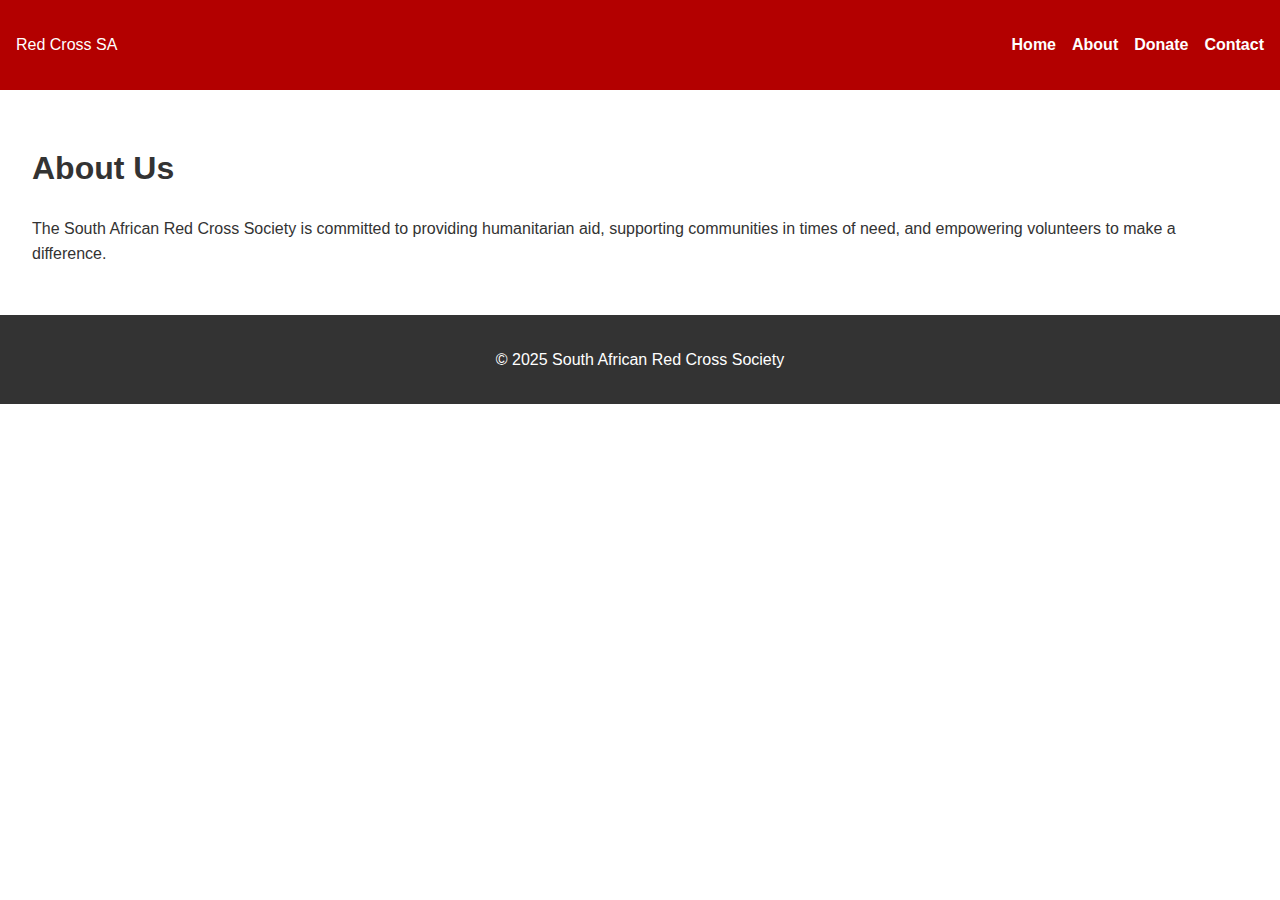
<file: about.html>
<!DOCTYPE html>
<html lang="en">
<head>
  <meta charset="UTF-8" />
  <meta name="viewport" content="width=device-width, initial-scale=1.0" />
  <title>About - Red Cross SA</title>
  <link rel="stylesheet" href="assets/css/style.css" />
</head>
<body>
  <header class="sub-header">
    <nav class="navbar">
      <div class="logo">Red Cross SA</div>
      <ul class="nav-links">
        <li><a href="index.html">Home</a></li>
        <li><a href="about.html">About</a></li>
        <li><a href="donate.html">Donate</a></li>
        <li><a href="contact.html">Contact</a></li>
      </ul>
    </nav>
  </header>

  <main>
    <section class="page-content">
      <h1>About Us</h1>
      <p>The South African Red Cross Society is committed to providing humanitarian aid, supporting communities in times of need, and empowering volunteers to make a difference.</p>
    </section>
  </main>

  <footer>
    <p>&copy; 2025 South African Red Cross Society</p>
  </footer>
</body>
</html>
</file>
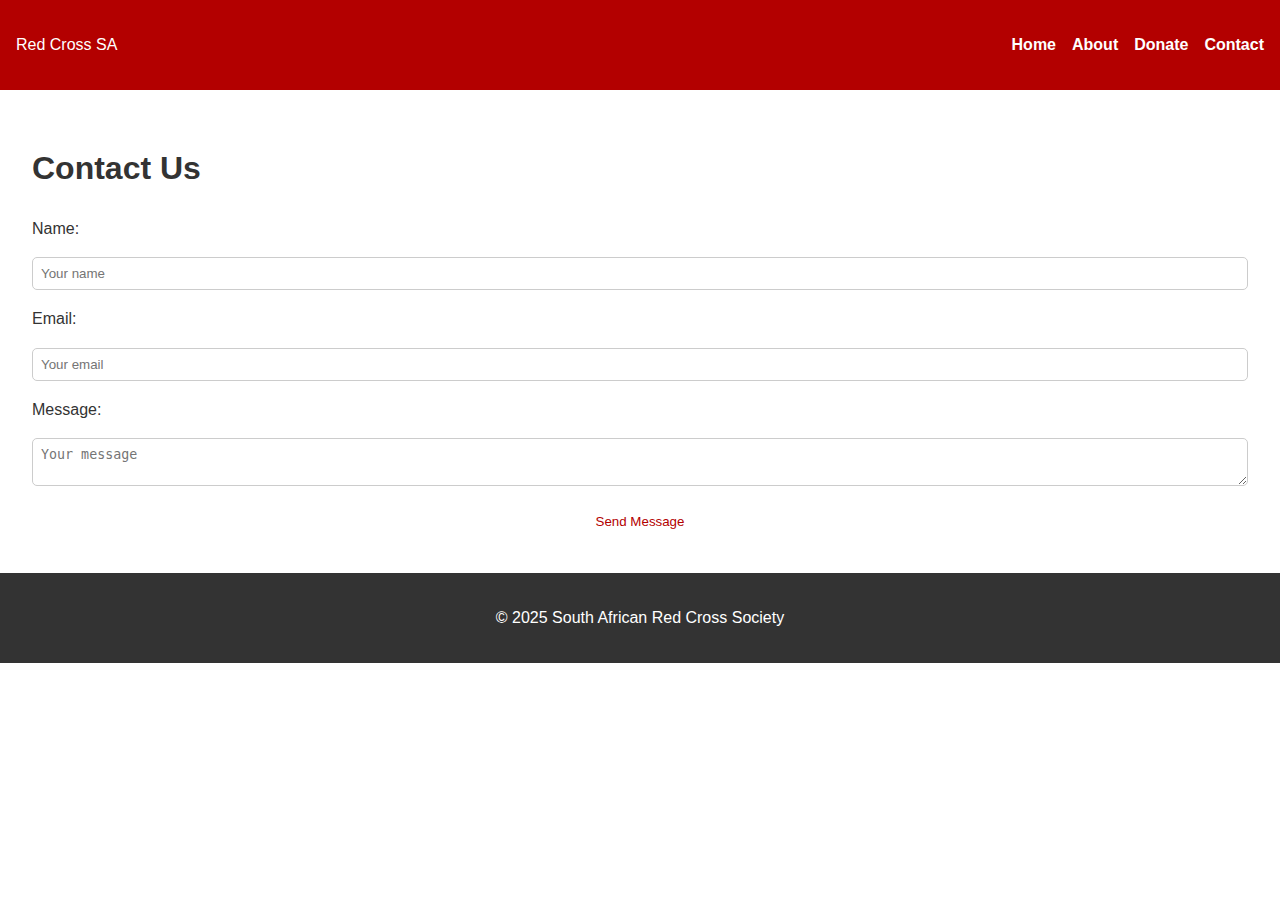
<file: contact.html>
<!DOCTYPE html>
<html lang="en">
<head>
  <meta charset="UTF-8" />
  <meta name="viewport" content="width=device-width, initial-scale=1.0" />
  <title>Contact - Red Cross SA</title>
  <link rel="stylesheet" href="assets/css/style.css" />
</head>
<body>
  <header class="sub-header">
    <nav class="navbar">
      <div class="logo">Red Cross SA</div>
      <ul class="nav-links">
        <li><a href="index.html">Home</a></li>
        <li><a href="about.html">About</a></li>
        <li><a href="donate.html">Donate</a></li>
        <li><a href="contact.html">Contact</a></li>
      </ul>
    </nav>
  </header>

  <main>
    <section class="page-content">
      <h1>Contact Us</h1>
      <form class="contact-form">
        <label for="name">Name:</label>
        <input type="text" id="name" placeholder="Your name" required />
        <label for="email">Email:</label>
        <input type="email" id="email" placeholder="Your email" required />
        <label for="message">Message:</label>
        <textarea id="message" placeholder="Your message" required></textarea>
        <button type="submit" class="btn-primary">Send Message</button>
      </form>
    </section>
  </main>

  <footer>
    <p>&copy; 2025 South African Red Cross Society</p>
  </footer>
</body>
</html>
</file>
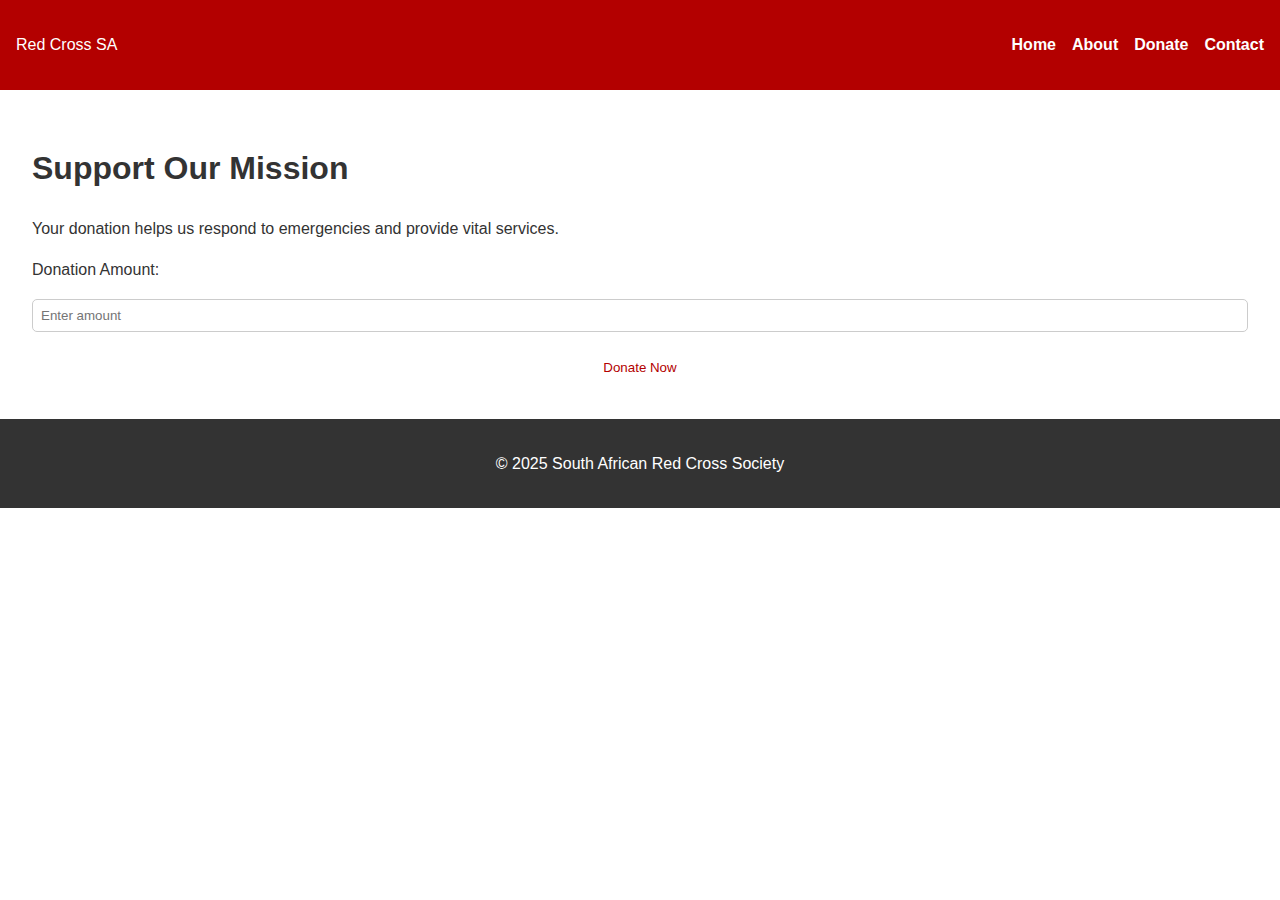
<file: donate.html>
<!DOCTYPE html>
<html lang="en">
<head>
  <meta charset="UTF-8" />
  <meta name="viewport" content="width=device-width, initial-scale=1.0" />
  <title>Donate - Red Cross SA</title>
  <link rel="stylesheet" href="assets/css/style.css" />
</head>
<body>
  <header class="sub-header">
    <nav class="navbar">
      <div class="logo">Red Cross SA</div>
      <ul class="nav-links">
        <li><a href="index.html">Home</a></li>
        <li><a href="about.html">About</a></li>
        <li><a href="donate.html">Donate</a></li>
        <li><a href="contact.html">Contact</a></li>
      </ul>
    </nav>
  </header>

  <main>
    <section class="page-content">
      <h1>Support Our Mission</h1>
      <p>Your donation helps us respond to emergencies and provide vital services.</p>
      <form class="donation-form">
        <label for="amount">Donation Amount:</label>
        <input type="number" id="amount" placeholder="Enter amount" required />
        <button type="submit" class="btn-primary">Donate Now</button>
      </form>
    </section>
  </main>

  <footer>
    <p>&copy; 2025 South African Red Cross Society</p>
  </footer>
</body>
</html>
</file>
<file: assets/css/style.css>
body {
  margin: 0;
  font-family: Arial, sans-serif;
  line-height: 1.6;
  color: #333;
}

header {
  background: #b30000;
  color: #fff;
}

.navbar {
  display: flex;
  justify-content: space-between;
  align-items: center;
  padding: 1rem;
}

.nav-links {
  list-style: none;
  display: flex;
  gap: 1rem;
}

.nav-links a {
  color: #fff;
  text-decoration: none;
  font-weight: bold;
}

.hero {
  text-align: center;
  padding: 4rem 2rem;
}

.btn-primary {
  background: #fff;
  color: #b30000;
  padding: 0.75rem 1.5rem;
  text-decoration: none;
  border-radius: 5px;
  border: none;
  cursor: pointer;
}

.gallery .grid {
  display: grid;
  grid-template-columns: repeat(auto-fit, minmax(250px, 1fr));
  gap: 1rem;
  padding: 1rem;
}

.gallery img {
  width: 100%;
  border-radius: 10px;
}

.page-content {
  padding: 2rem;
}

form {
  display: flex;
  flex-direction: column;
  gap: 1rem;
}

input, textarea {
  padding: 0.5rem;
  border: 1px solid #ccc;
  border-radius: 5px;
}

footer {
  background: #333;
  color: #fff;
  text-align: center;
  padding: 1rem;
}
</file>
